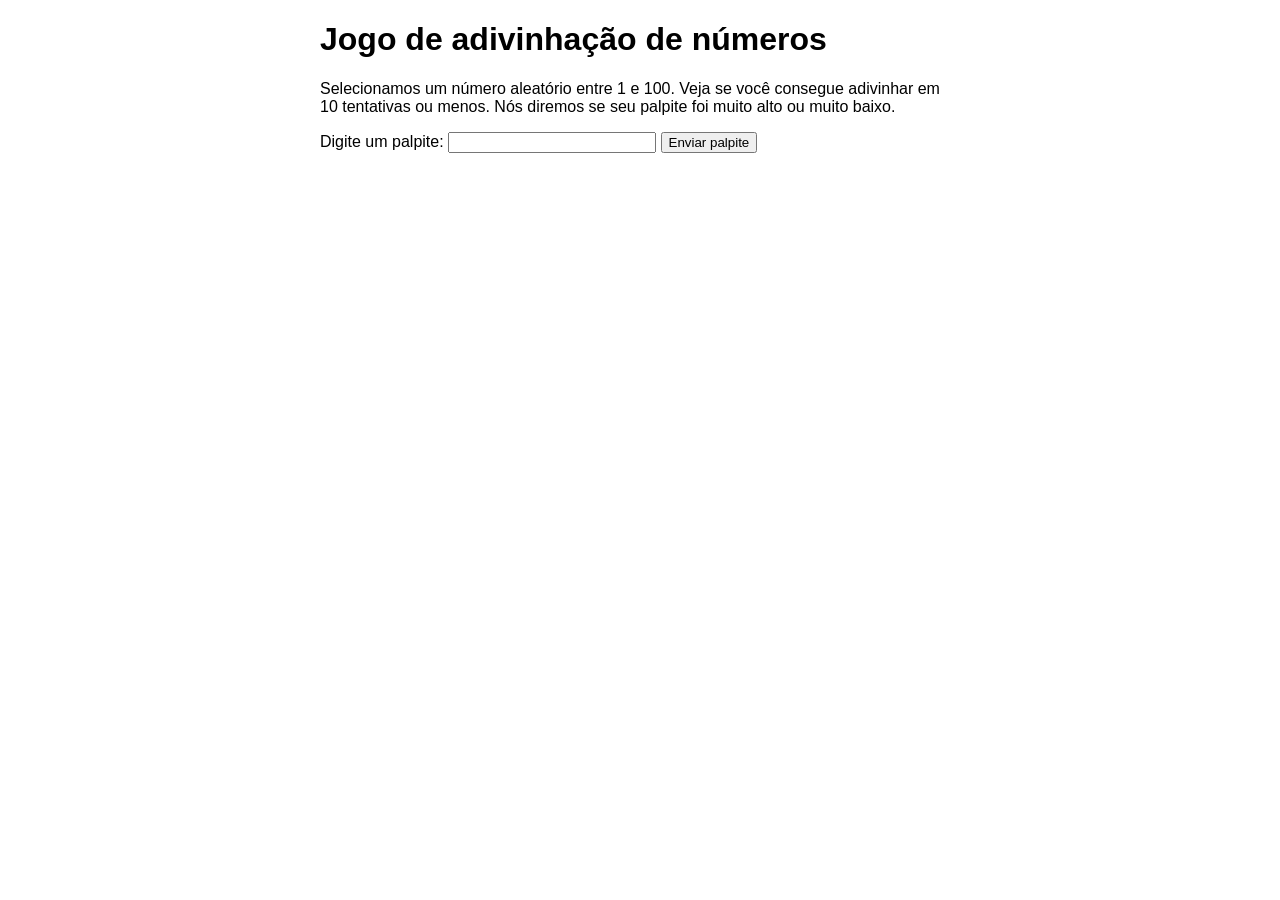
<file: index.html>
<!DOCTYPE html>
<html lang="pt-BR">
<head>
<meta charset="utf-8">
<title>Jogo de adivinhação de números</title>
<link rel="stylesheet" href="style.css">
</head>

<body>
  <h1>Jogo de adivinhação de números</h1>

  <p>Selecionamos um número aleatório entre 1 e 100. Veja se você consegue adivinhar em 10 tentativas ou menos. 
    Nós diremos se seu palpite foi muito alto ou muito baixo.</p>

  <div class="formulario">
    <label for="campoPalpite">Digite um palpite: </label>
    <input type="number" min="1" max="100" required id="campoPalpite" class="campoPalpite">
    <input type="submit" value="Enviar palpite" class="envioPalpite">
  </div>

  <div class="paragrafosResultado">
    <p class="palpites"></p>
    <p class="ultimoResultado"></p>
    <p class="baixoOuAlto"></p>
  </div>

  <script src="main.js"></script>
</body>

</html>
</file>
<file: style.css>
html {
        font-family: sans-serif;
      }

      body {
        width: 50%;
        max-width: 800px;
        min-width: 480px;
        margin: 0 auto;
      }
      
      .formulario input[type="number"] {
        width: 200px;
      }

      .ultimoResultado {
        color: white;
        padding: 3px;
      }
</file>
